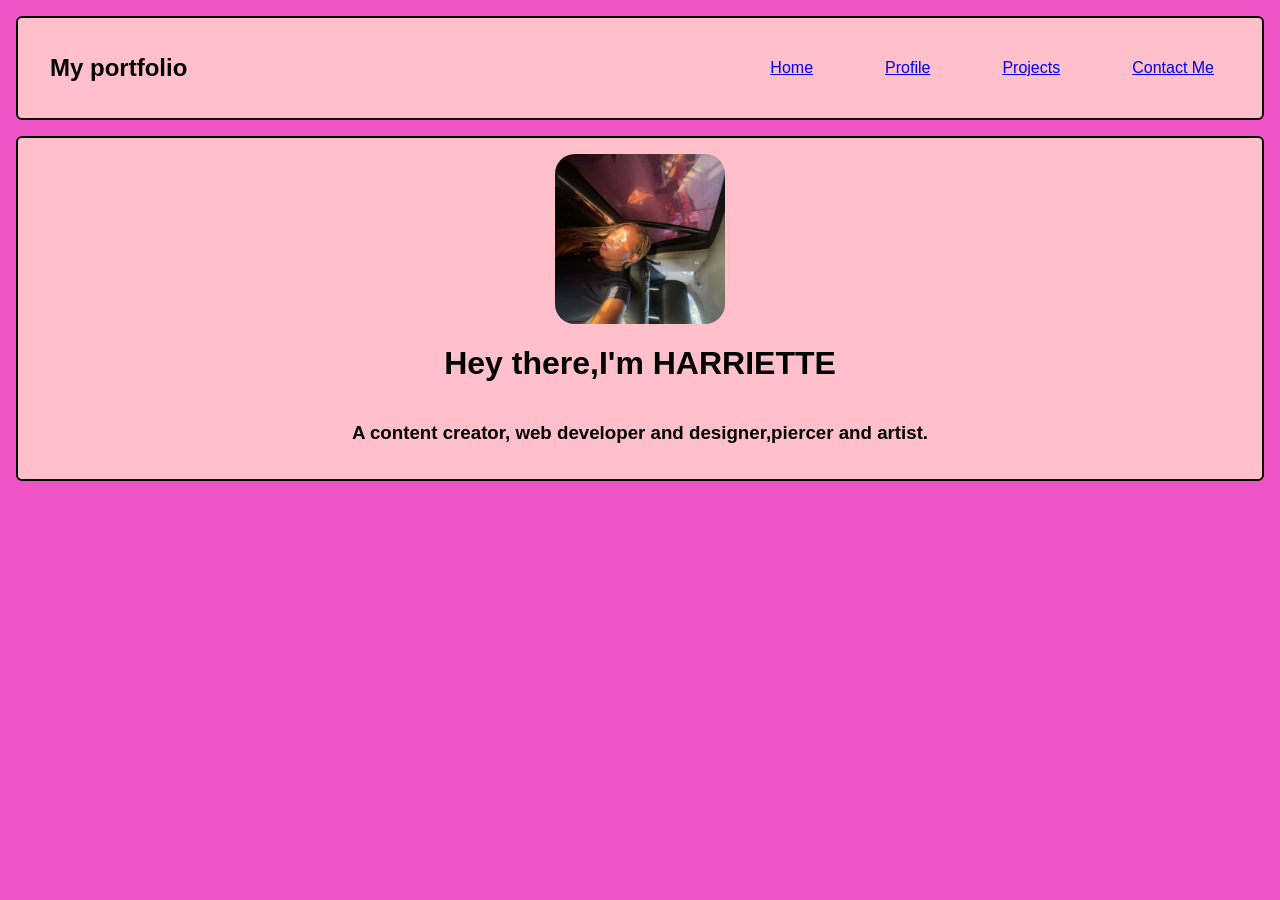
<file: index.html>
<!DOCTYPE html>
<html lang="en">
  <head>
    <meta charset="UTF-8">
    <title>HOME PAGE</title>
    <link rel="stylesheet" href="style.css">
   

  </head>
   <body style="background-color:rgb(239, 84, 198);">
    <nav>
      <div>
        <h2 class="logo">My portfolio</h2>
      </div>

     

      <ul class="nav-items">
        <li >
          <a href="index.html">Home</a>
        </li>
        <li >
          <a href="profile.html">Profile</a>
        </li>
        <li>
          <a href="project.html">Projects</a>
        </li>
        <li >
          <a href="contact.html">Contact Me</a>
        </li>



      </ul>






    </nav>

    
    <div class="middle">
      <img src="mypic.jpeg"  alt="a picture of me">


    <h1 style="text-align:center;">Hey there,I'm HARRIETTE</h1>
    <h3>A content creator, web developer and designer,piercer and artist.</h3> 
    
    </div>








  </body>
 








  








  



























</html>







































</html>
</file>
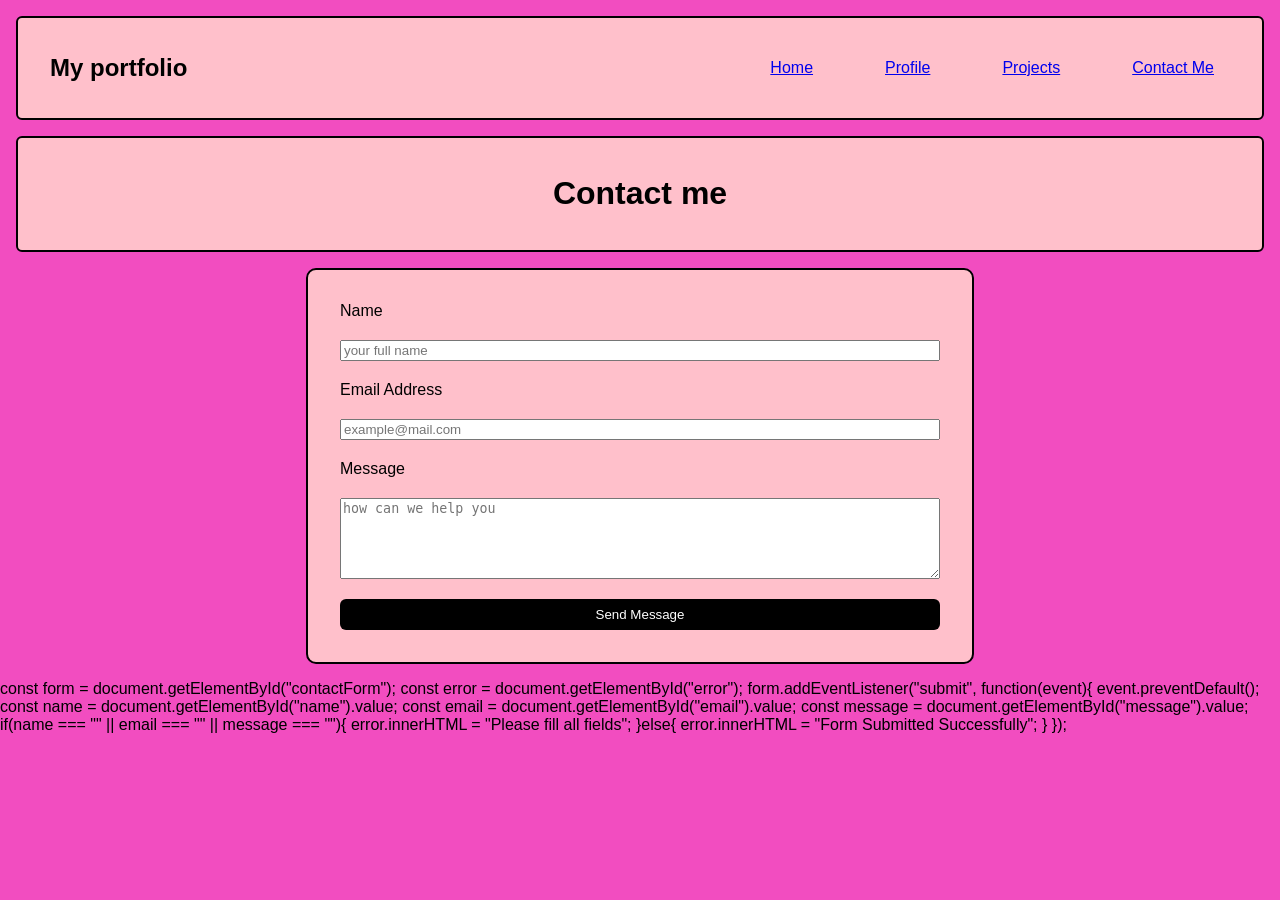
<file: contact.html>
<!DOCTYPE html>
<html lang="en">
  <head>
    <meta charset="UTF-8">
    <title>PROJECT PAGE</title>
    <link rel="stylesheet" href="style.css">
   

  </head>
   <body style="background-color:rgb(242, 77, 192);">
    <nav>
      <div>
        <h2 class="logo">My portfolio</h2>
      </div>

     

      <ul class="nav-items">
        <li >
          <a href="index.html">Home</a>
        </li>
        <li >
          <a href="profile.html">Profile</a>
        </li>
        <li>
          <a href="project.html">Projects</a>
        </li>
        <li >
          <a href="contact.html">Contact Me</a>
        </li>



      </ul>

      </nav>

    <div class="card">
        <h1>Contact me</h1>
    </div>    
      

      
        <form>
            <label for="name:">Name</label>
        <input type="text" name="name" id="name" placeholder="your full name" required>
     
     
        <label for="email:">Email Address</label>
        <input type="email" name="email" id="email" placeholder="example@mail.com" required>
     
     
        <label for="message:">Message</label>
        <textarea name="message" id="message" rows="5" placeholder="how can we help you"required></textarea>
     
     <button type="submit">Send Message</button>
    </div>







        </form>
     const form = document.getElementById("contactForm");

const error = document.getElementById("error");

form.addEventListener("submit", function(event){

    event.preventDefault();

    const name = document.getElementById("name").value;

    const email = document.getElementById("email").value;

    const message = document.getElementById("message").value;

    if(name === "" || email === "" || message === ""){

        error.innerHTML = "Please fill all fields";

    }else{

        error.innerHTML = "Form Submitted Successfully";

    }

});
</file>
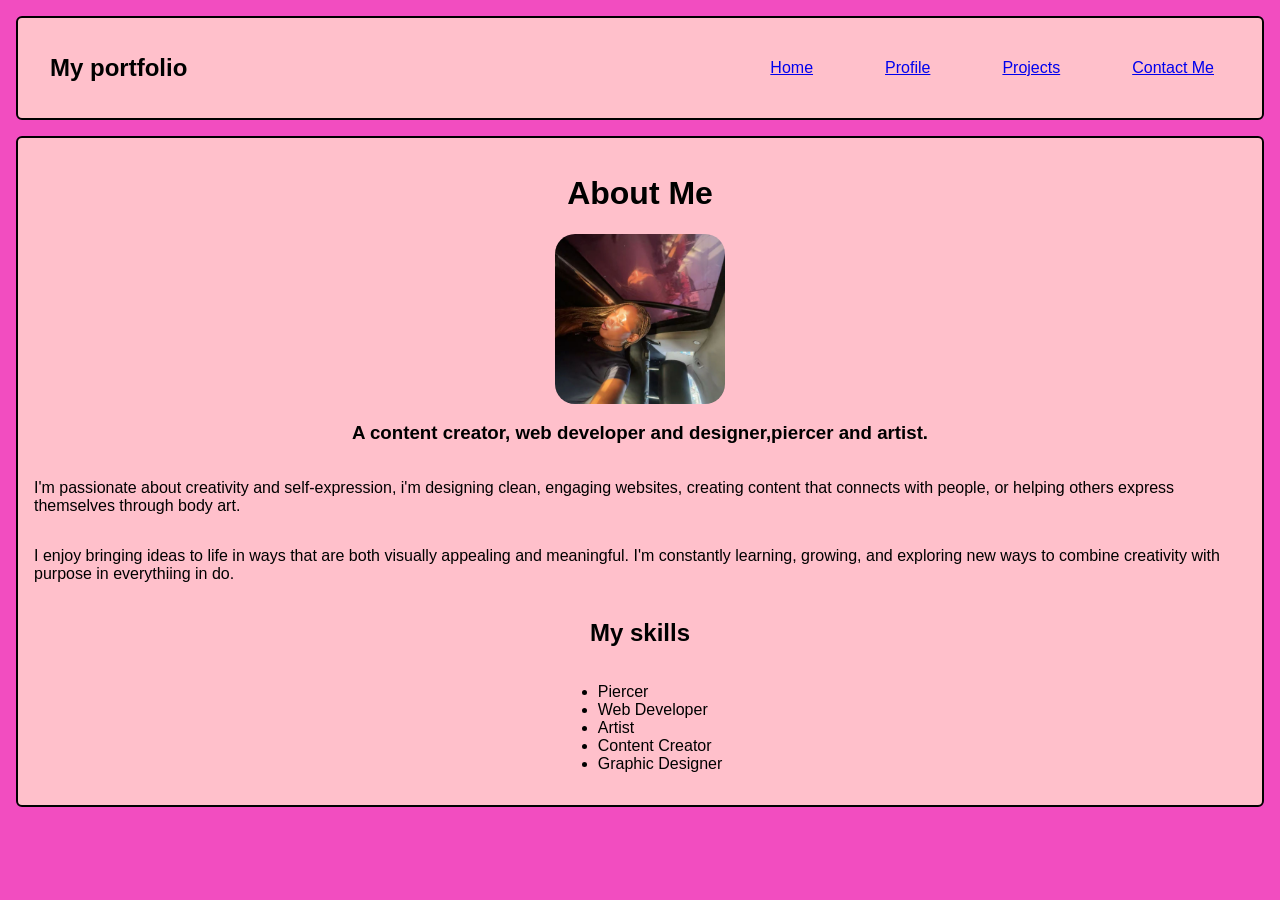
<file: profile.html>
<!DOCTYPE html>
<html lang="en">
  <head>
    <meta charset="UTF-8">
    <title>PROFILE PAGE</title>
    <link rel="stylesheet" href="style.css">
   

  </head>
   <body style="background-color:rgb(242, 77, 192);">
    <nav>
      <div>
        <h2 class="logo">My portfolio</h2>
      </div>

     

      <ul class="nav-items">
        <li >
          <a href="index.html">Home</a>
        </li>
        <li >
          <a href="profile.html">Profile</a>
        </li>
        <li>
          <a href="project.html">Projects</a>
        </li>
        <li >
          <a href="contact.html">Contact Me</a>
        </li>



      </ul>

      </nav>

      <div class="card">
        <h1 style="text-align:center;">About Me</h1>
        <img src="mypic.jpeg"  alt="a picture of me">

        <h3>A content creator, web developer and designer,piercer and artist.</h3>
            <p> I'm passionate about creativity and self-expression, i'm designing clean, engaging websites, creating content that connects with people, or helping others express themselves through body art.</p>
            <p>I enjoy bringing ideas to life in ways that are both visually appealing and meaningful. I'm constantly learning, growing, and exploring new ways to combine creativity with purpose in everythiing in do.</p>

            <h2>My skills</h2>
            <ul class="my skills">
                <li>Piercer</li>
                <li>Web Developer</li>
                <li>Artist</li>
                <li>Content Creator</li>
                <li>Graphic Designer</li>

            </ul>
        
        

      </div>

      </body>
      </html>
</file>
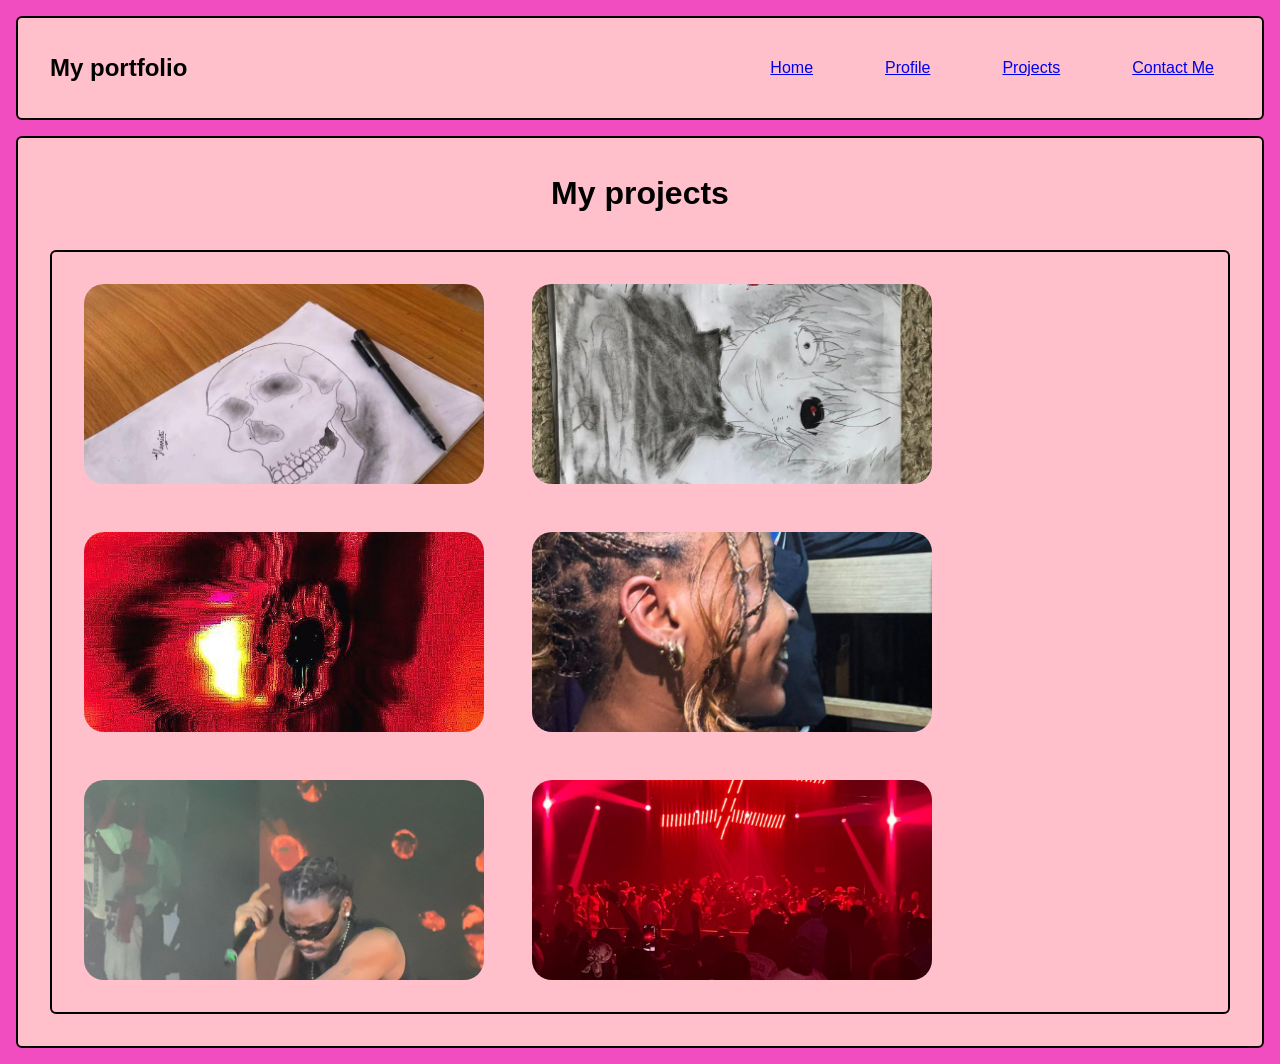
<file: project.html>
<!DOCTYPE html>
<html lang="en">
  <head>
    <meta charset="UTF-8">
    <title>PROJECT PAGE</title>
    <link rel="stylesheet" href="style.css">
   

  </head>
   <body style="background-color:rgb(242, 77, 192);">
    <nav>
      <div>
        <h2 class="logo">My portfolio</h2>
      </div>

     

      <ul class="nav-items">
        <li >
          <a href="index.html">Home</a>
        </li>
        <li >
          <a href="profile.html">Profile</a>
        </li>
        <li>
          <a href="project.html">Projects</a>
        </li>
        <li >
          <a href="contact.html">Contact Me</a>
        </li>



      </ul>

      </nav>

      <div class="card">

        <h1>My projects</h1>

        <div class="projects1">
            <img src="skull.jpeg">
            <img src="anime.jpeg">
            <img src="eyes.jpeg">
            <img src="piercing.jpeg">
            <img src="sound.jpeg">
            <img src="red.jpeg">
        </div>
      </div>
      </body>
      </html>
</file>
<file: style.css>
body{
    margin:0;
    padding:0;
    font-family:'Segoe UI', Tahoma, Geneva, Verdana, sans-serif;
    justify-content:center;
}
nav{
    display:flex;
    justify-content:space-between;
    align-items:center;
    border:2px solid black;
    padding:1rem 2rem;
    margin:1rem;
    border-radius:6px;
    background-color:pink;
    
}
.middle img{
    width:170px;
    height:170px;
    object-fit:cover;
    border-radius:20px;

}

.nav-items{
    display:flex;
    align-items:center;
    column-gap:40px;
    row-gap:40px;
    list-style:none;
    text-decoration:none;
    
}

.nav-items li{
    padding:0.5rem 1rem;
    border-radius:6px;
    transition:0.3s ease-in-out;
}

.card img{
    width:170px;
    height:170px;
    object-fit:cover;
    border-radius:20px;



    
}

.card{
    display:flex;
    flex-direction:column;
    align-items:center;
    padding:1rem;
    border-radius:6px;
    background-color:pink;
    margin:1rem;
    border:2px solid black;
    

}

.middle{
    display:flex;
    flex-direction:column;
    align-items:center;
    padding:1rem;
    border-radius:6px;
    background-color:pink;
    margin:1rem;
    border:2px solid black;
}

/*.projects1{
    display:grid;
    flex-direction:row;
    width:200px;
    height:170px;
    object-fit:cover;
    border-radius:20px;*/

.projects1{
    display:flex;
    grid-template-columns:repeat(3,1fr);
    max-width:1600px;
    gap:3rem;
    padding:2rem;
    border-radius:6px;
    background-color:pink;
    margin:1rem;
    border:2px solid black;
    flex-wrap:wrap;

}

.projects1 img{
    display:flex;
    width:400px;
    height:200px;
    object-fit:cover;
    border-radius:20px;

}

form{
    display:flex;
    flex-direction:column;
    width:600px;
    padding:2rem;
    border-radius:10px;
    background-color:pink;
    margin:1rem auto;
    border:2px solid black;
    max-width:1600px;
    gap:20px;
}

form button{
    padding:0.5rem 1rem;
    border-radius:6px;
    background-color:black;
    color:white;
    border:none;
    cursor:pointer;
}
</file>
